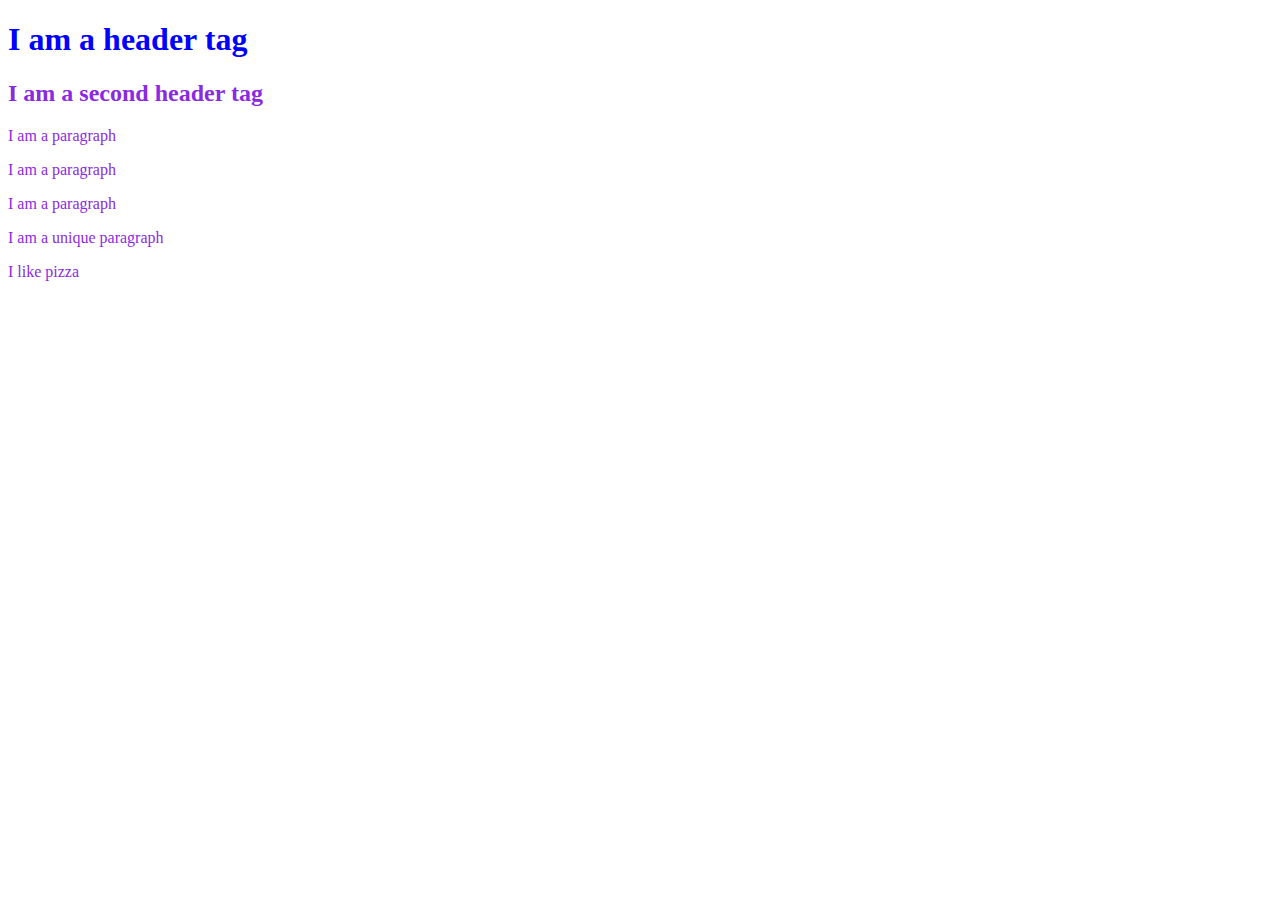
<file: css_lessons/lesson_01/index.html>
<!DOCTYPE html>
<html lang="en">
<head>
  <meta charset="UTF-8">
  <meta name="viewport" content="width=device-width, initial-scale=1.0">
  <title>CSS Lesson 01</title>
  <!-- Import the style.css stylesheet below this comment -->
  <link rel="stylesheet" href="style.css">
  <!--Import the style.css stylesheet above this comment  -->
</head>
<body>
  <h1>I am a header tag</h1>
  <h2 id="h2">I am a second header tag</h2>
  <p class="color-pink">I am a paragraph</p>
  <p class="color-pink">I am a paragraph</p>
  <p class="color-pink">I am a paragraph</p>
  <p class="paragraph">I am a unique paragraph</p>
  <p class="paragraph">I like pizza</p>
</body>
</html>
</file>
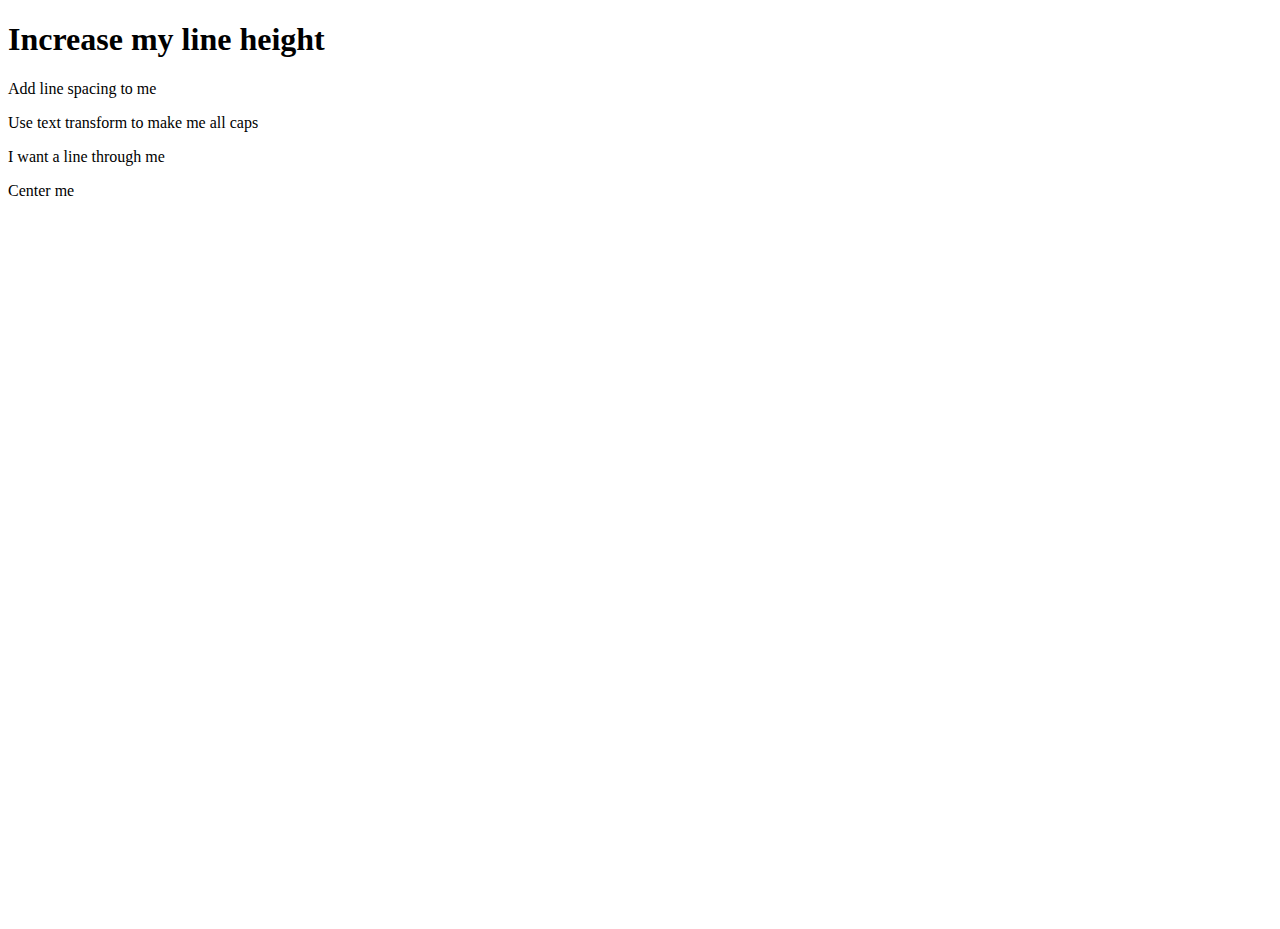
<file: css_lessons/lesson_04/index.html>
<!DOCTYPE html>
<html lang="en">
<head>
  <meta charset="UTF-8">
  <meta name="viewport" content="width=device-width, initial-scale=1.0">
  <title>CSS Lesson 04</title>
  <link rel="stylesheet" href="style.css">
</head>
<body>
  <h1 class="line-height">Increase my line height</h1>
  <p class="letter-spacing">Add line spacing to me</p>
  <p class="uppercase">Use text transform to make me all caps</p>
  <p class="line-through">I want a line through me</p>
  <p class="text-center">Center me</p>
</body>
</html>
</file>
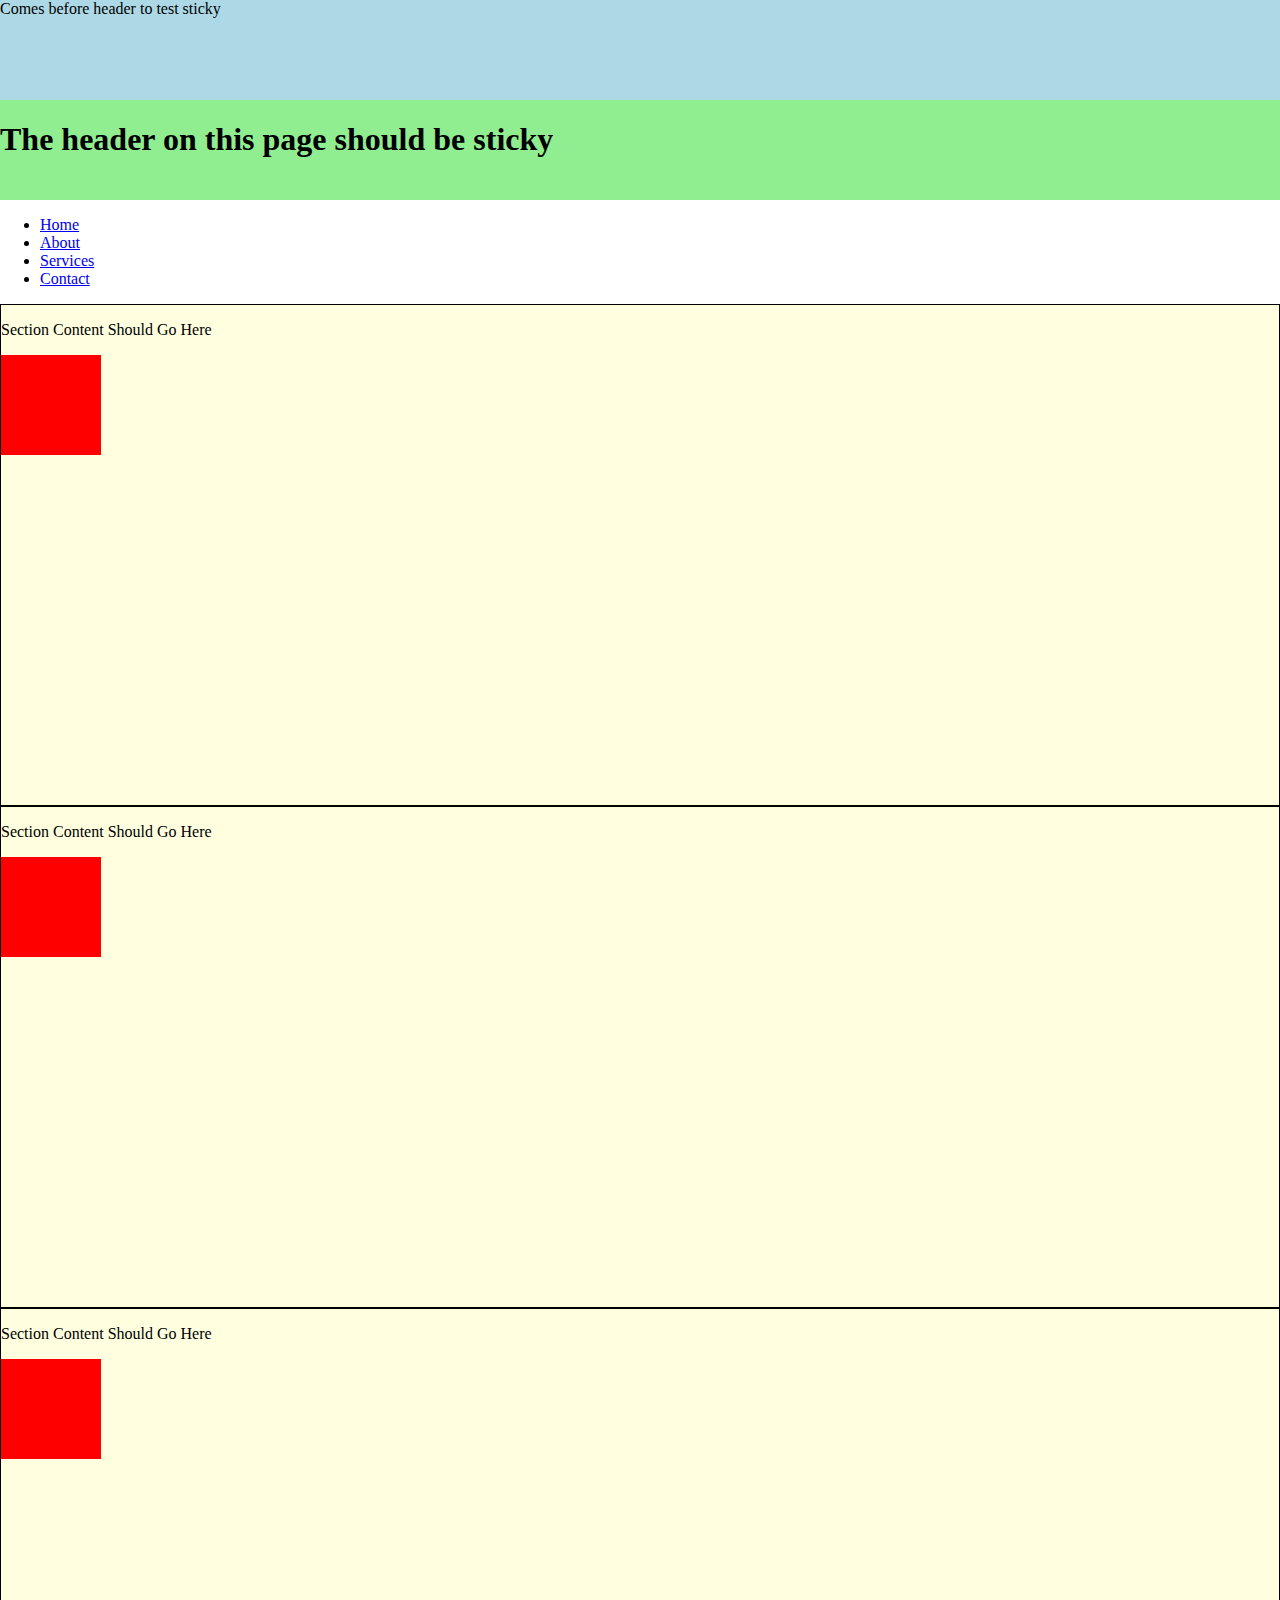
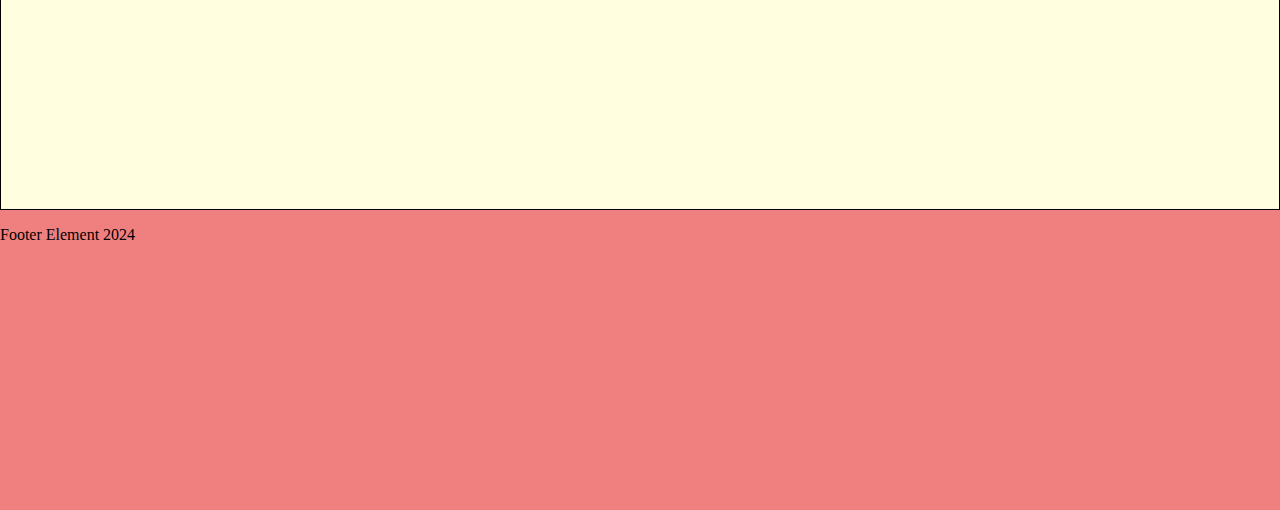
<file: css_lessons/lesson_06/index.html>
<!DOCTYPE html>
<html lang="en">
<head>
  <meta charset="UTF-8">
  <meta name="viewport" content="width=device-width, initial-scale=1.0">
  <title>CSS Lesson 06</title>
  <link rel="stylesheet" href="style.css">
</head>
<body>
  <div class="pre-header">
    Comes before header to test sticky
  </div>
  <header>
    <h1>The header on this page should be sticky</h1>
  </header>
  <nav>
    <ul>
      <li><a href="#">Home</a></li>
      <li><a href="#">About</a></li>
      <li><a href="#">Services</a></li>
      <li><a href="#">Contact</a></li>
    </ul>
  </nav>
  <main>
    <section class="filler">
      <p>Section Content Should Go Here</p>
      <div class="box"></div>
    </section>
    <section class="filler">
      <p>Section Content Should Go Here</p>
      <div class="box"></div>
    </section>
    <section class="filler">
      <p>Section Content Should Go Here</p>
      <div class="box"></div>
    </section>
  </main>
  <footer>
    <p>Footer Element 2024</p>
  </footer>
</body>
</html>
</file>
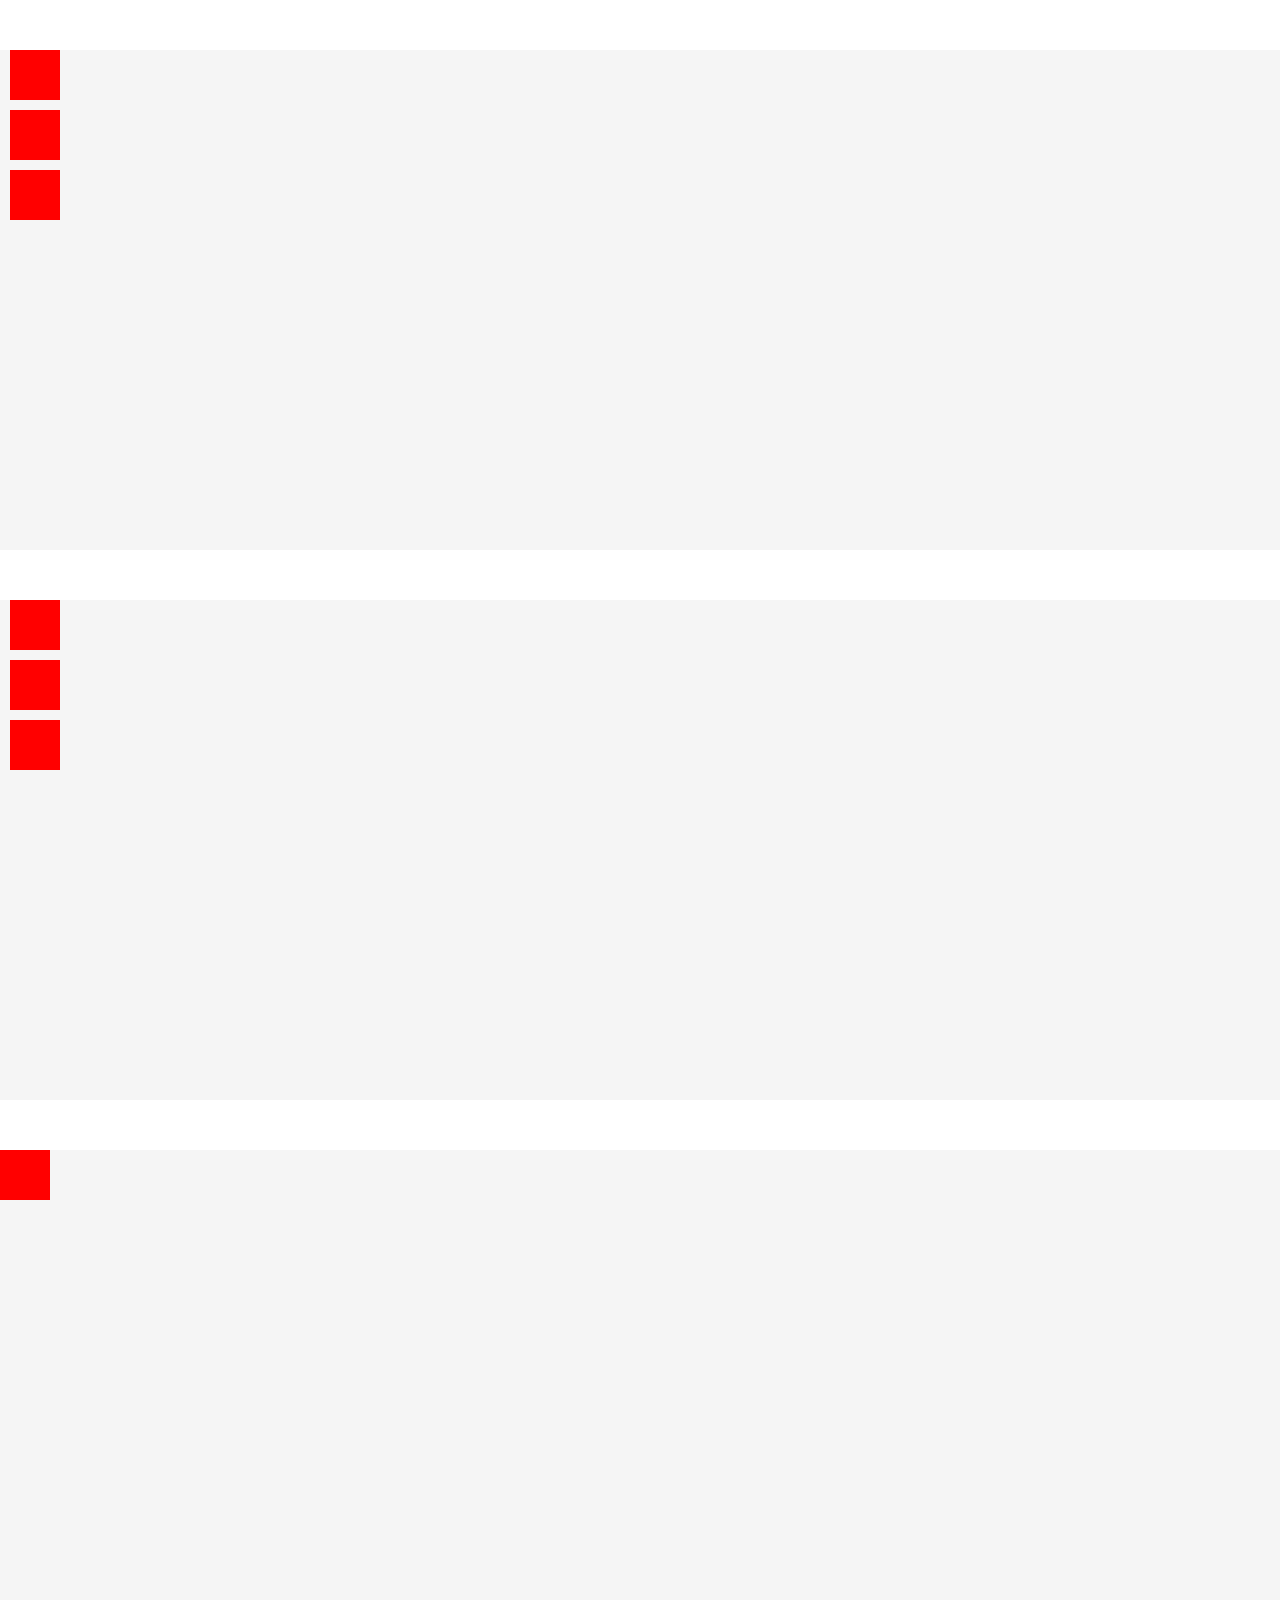
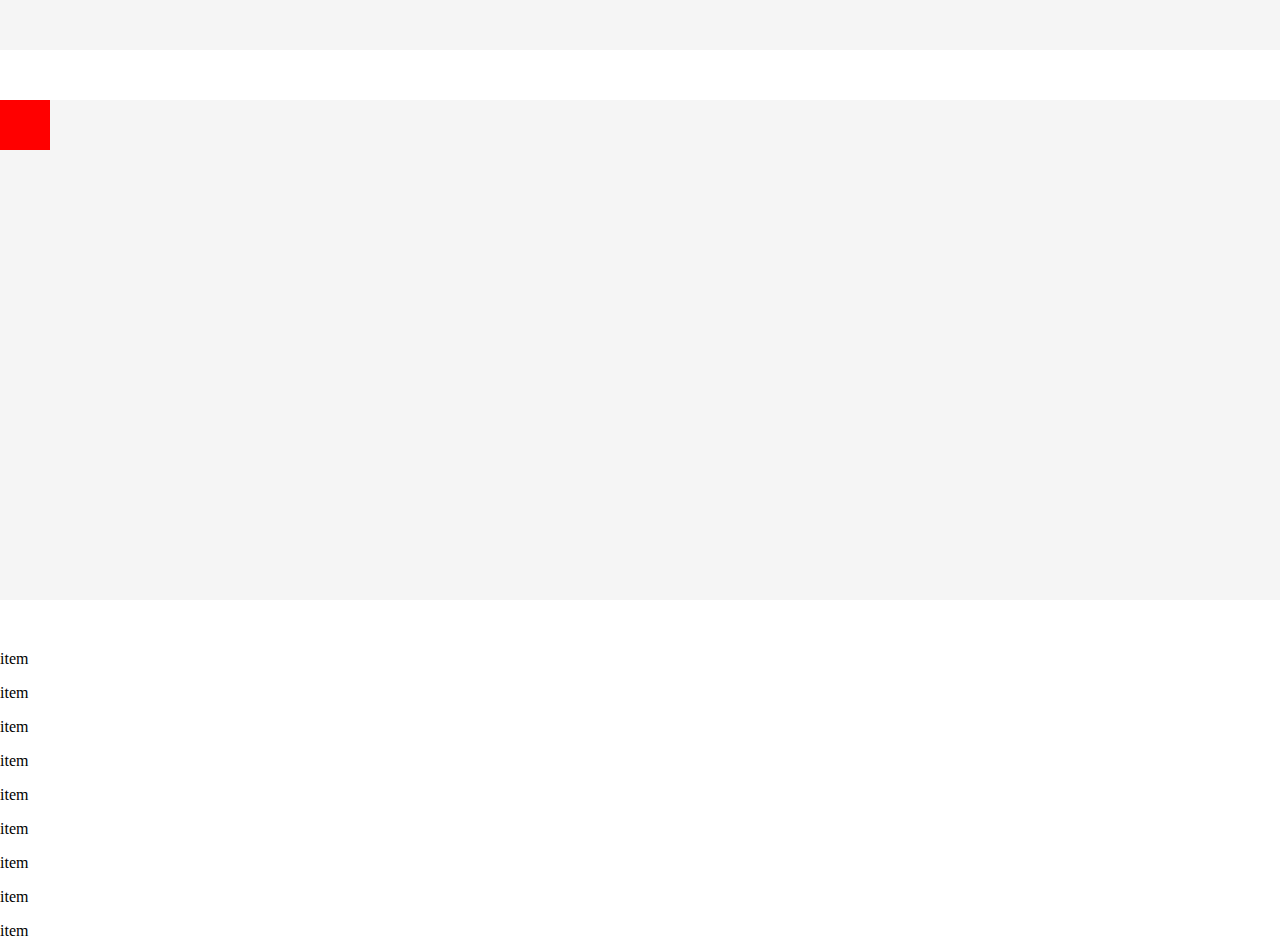
<file: css_lessons/lesson_07/index.html>
<!DOCTYPE html>
<html lang="en">
<head>
  <meta charset="UTF-8">
  <meta name="viewport" content="width=device-width, initial-scale=1.0">
  <title>CSS Lesson 07</title>
  <link rel="stylesheet" href="style.css">
</head>
<body>
  <section class="flex-row template">
    <div class="item margin"></div>
    <div class="item margin"></div>
    <div class="item margin"></div>
  </section>
  <section class="space-even template">
    <div class="item margin"></div>
    <div class="item margin"></div>
    <div class="item margin"></div>
  </section>
  <section class="top-right template">
    <div class="item"></div>
  </section>
  <section class="center template">
    <div class="item"></div>
  </section>
  <section class="grid-container">
    <p class="grid-item">item</p>
    <p class="grid-item">item</p>
    <p class="grid-item">item</p>
    <p class="grid-item">item</p>
    <p class="grid-item">item</p>
    <p class="grid-item">item</p>
    <p class="grid-item">item</p>
    <p class="grid-item">item</p>
    <p class="grid-item">item</p>
  </section>
</body>
</html>
</file>
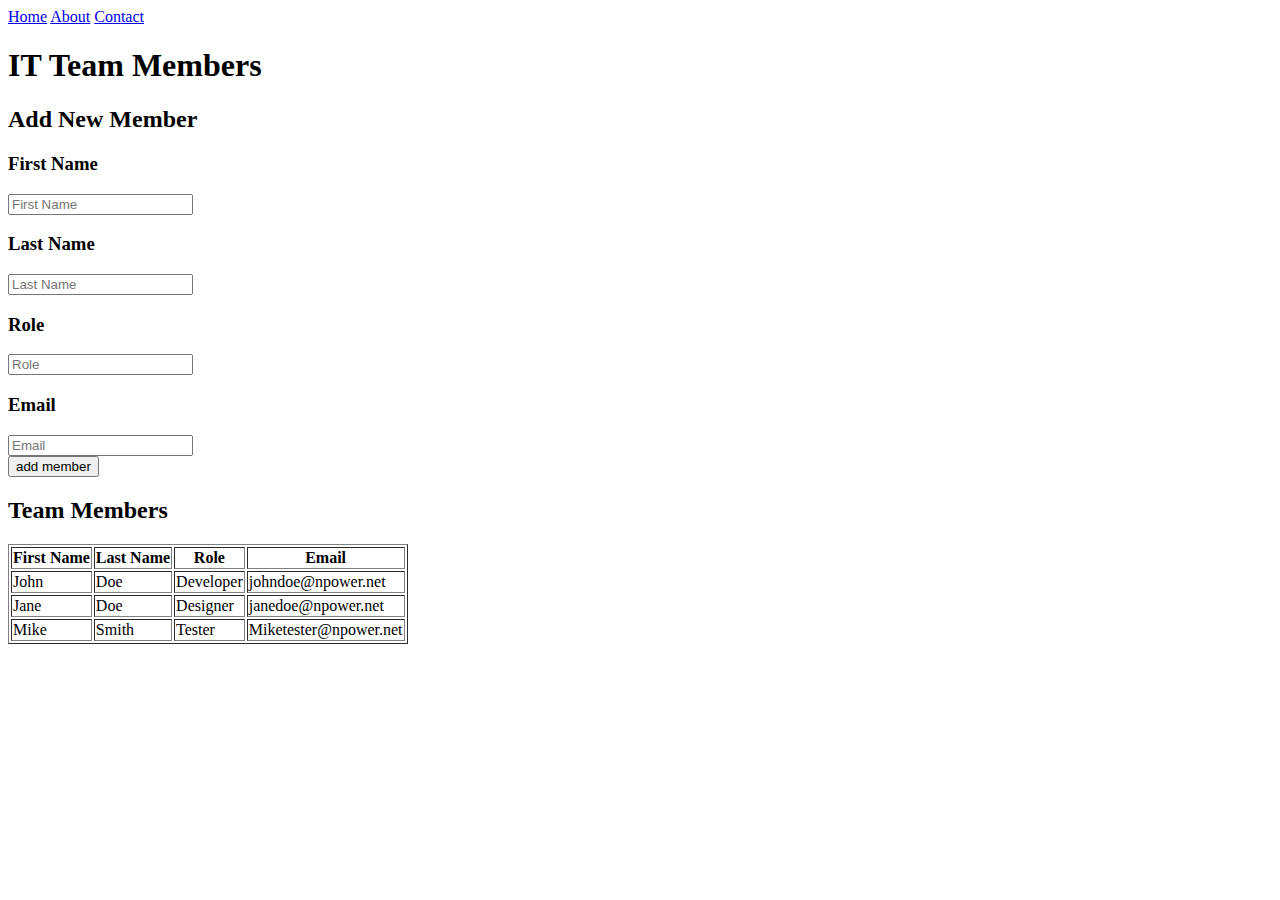
<file: homework/html_project/index.html>
<!DOCTYPE html>
 <html lang="en">
<head>
  <meta charset="UTF-8">
  <meta name="viewport" content="width=device-width, initial-scale=1.0">
  <title>HTML Project</title>
</head>
<body>
 
  <nav>
  <a href="index.html">Home</a>
  <a href="index.html">About</a>
  <a href="index.html">Contact</a>
</nav>
<header>
  <section id="content_section">
    <h1>IT Team Members</h1>
  </section>
  <section id="content_section">
    <h2>Add New Member</h2>
  </section>
</header>
<form>
  <div id="first">
    <h3>First Name</h3>
  </div>
  <label for="attribute needs to be the same as the id">
    <input type="text" placeholder="First Name" name="First Name" id="id goes here">
  </label>
  <br>
  <div id="Last">
    <h3>Last Name</h3>
  </div>
  <label for="attribute needs to be the same as the id">
    <input type="text" placeholder="Last Name" name="Last Name" id="id goes here">
  </label>
  <br>
<div id="roles">
  <h3>Role</h3>
  </div>
  <label for="attribute needs to be the same as the id">
    <input type="text" placeholder="Role" name="Role" id="id goes here">
  </label>
  <br>
  <div id="email">
    <h3>Email</h3>
  </div>
  <label for="attribute needs to be the same as the id">
    <input type="email" placeholder="Email" name="Email" id="id goes here">
  </label>
  <br>
  <button type="submit"> add member
  </button>
  <br>
  <section id="content_section">
    <H2> Team Members</H2>
  </section>
  <table border="1">
      <tr>
        <th>First Name</th>
        <th>Last Name</th>
        <th>Role</th>
        <th>Email</th>
      </tr>
      <tr>
        <td>John</td>
        <td>Doe</td>
        <td>Developer</td>
        <td>johndoe@npower.net</td>
      </tr>
      <tr>
        <td>Jane</td>
        <td>Doe</td>
        <td>Designer</td>
        <td>janedoe@npower.net</td>
      </tr>
      <tr>
        <td>Mike</td>
        <td>Smith</td>
        <td>Tester</td>
        <td>Miketester@npower.net</td>
      </tr>
  </table>
</form>
</main>
</body>
</html>
</file>
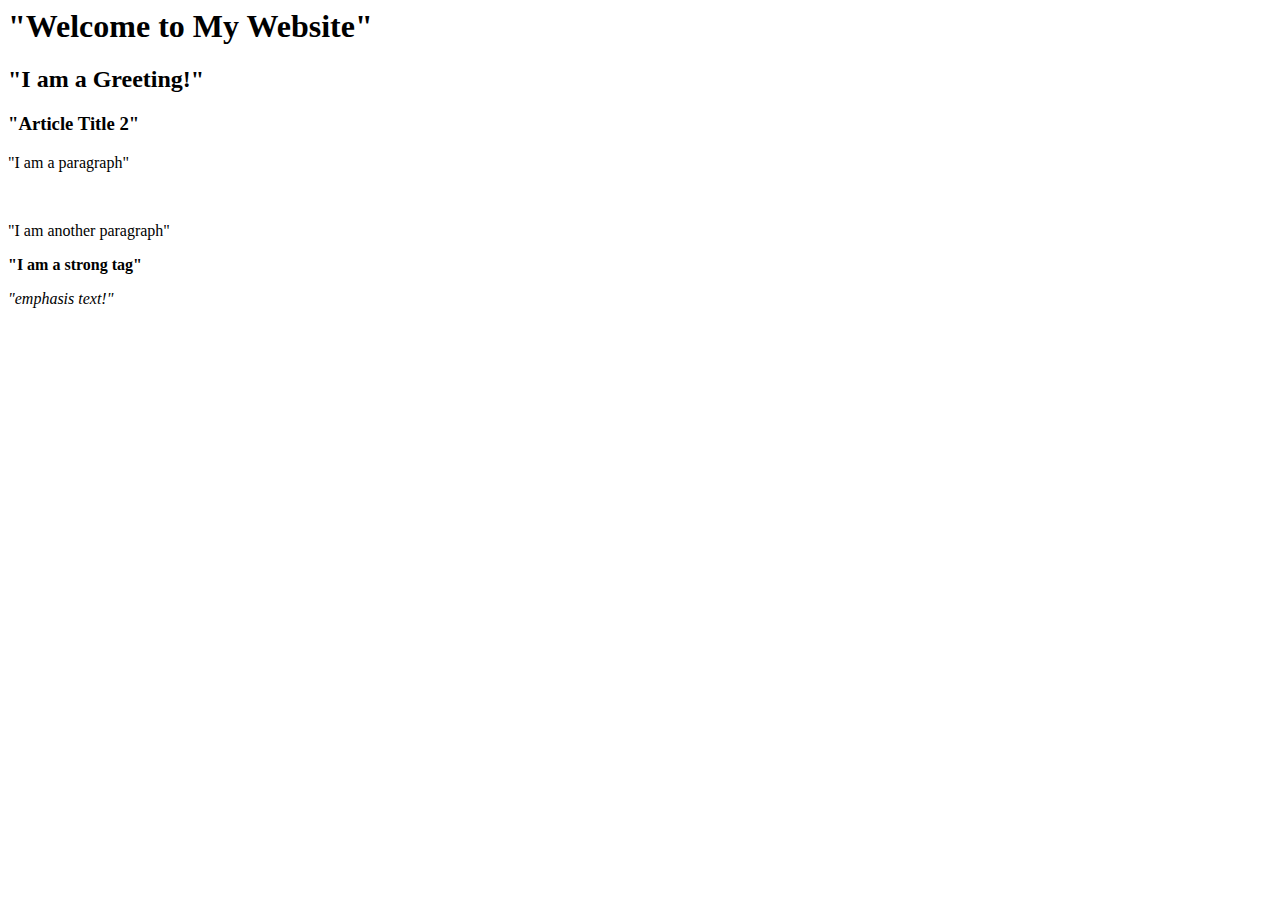
<file: html_lessons/lesson_01/index.html>
<body>
    <header>
        <section id="content_section">
            <h1>"Welcome to My Website"</h1>
        </section>
    </header>
    <main>
        <div id="hello">
            <h2>"I am a Greeting!"</h2>
        </div>
        <div id="my article">
            <H3>"Article Title 2"</H3>
            <p>"I am a paragraph"</p>
            <br>
            <p>"I am another paragraph"</p>
        </div>
        <aside>
            <p><strong>"I am a strong tag"</strong></p>
            <p><em>"emphasis text!"</em></p>
        </aside>
    </main>
    <footer></footer>
</body>
</file>
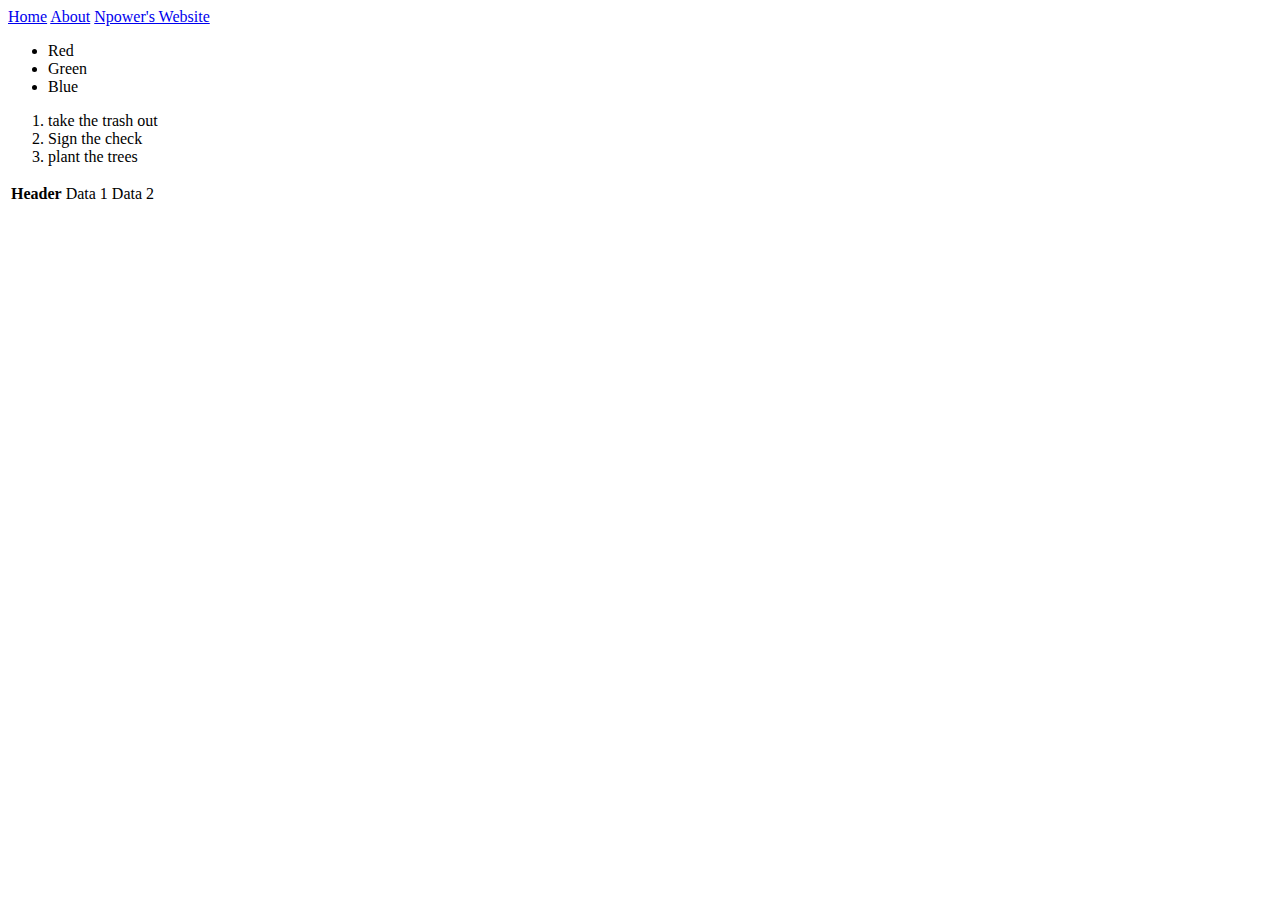
<file: html_lessons/lesson_02/index.html>
<!DOCTYPE html>
<html lang="en">
<head>
  <meta charset="UTF-8">
  <meta name="viewport" content="width=device-width, initial-scale=1.0">
  <title>HTML Lesson 02</title>
</head>
<body>
<!-- Place Your <nav> tag below this comment -->
<nav>
  <a href="index.html">Home</a>
  <a href="about.html">About</a>
  <a href="https://www.npower.org" target="_blank">Npower's Website</a>
</nav>
  <!-- Place Your <nav> tag above this comment -->

  <!-- Place your <section> with an id of "lists" below this comment -->
<section id="colors">
  <ul>
    <li>Red</li>
    <li>Green</li>
    <li>Blue</li>
  </ul>
  <ol>
    <li>take the trash out</li>
    <li>Sign the check</li>
    <li>plant the trees</li>
  </ol>
</section>
  <!-- Place your <section> with an id of "lists" above this comment -->
<table>
  <tr>
    <th>Header</th>
    <td>Data 1</td>
    <td>Data 2</td>
  </tr>
</table>
  <!--Create your <table> element below this Comment-->
  </table>
  <!-- Create your <table> element above this comment -->

  <!-- Place your <section> with an id of "media" below this comment -->

  <!-- Place your <section> with an id of "media" above this comment -->

  <!-- Copy the <iframe> code from your README below this comment -->

  
</body>
</html>
</file>
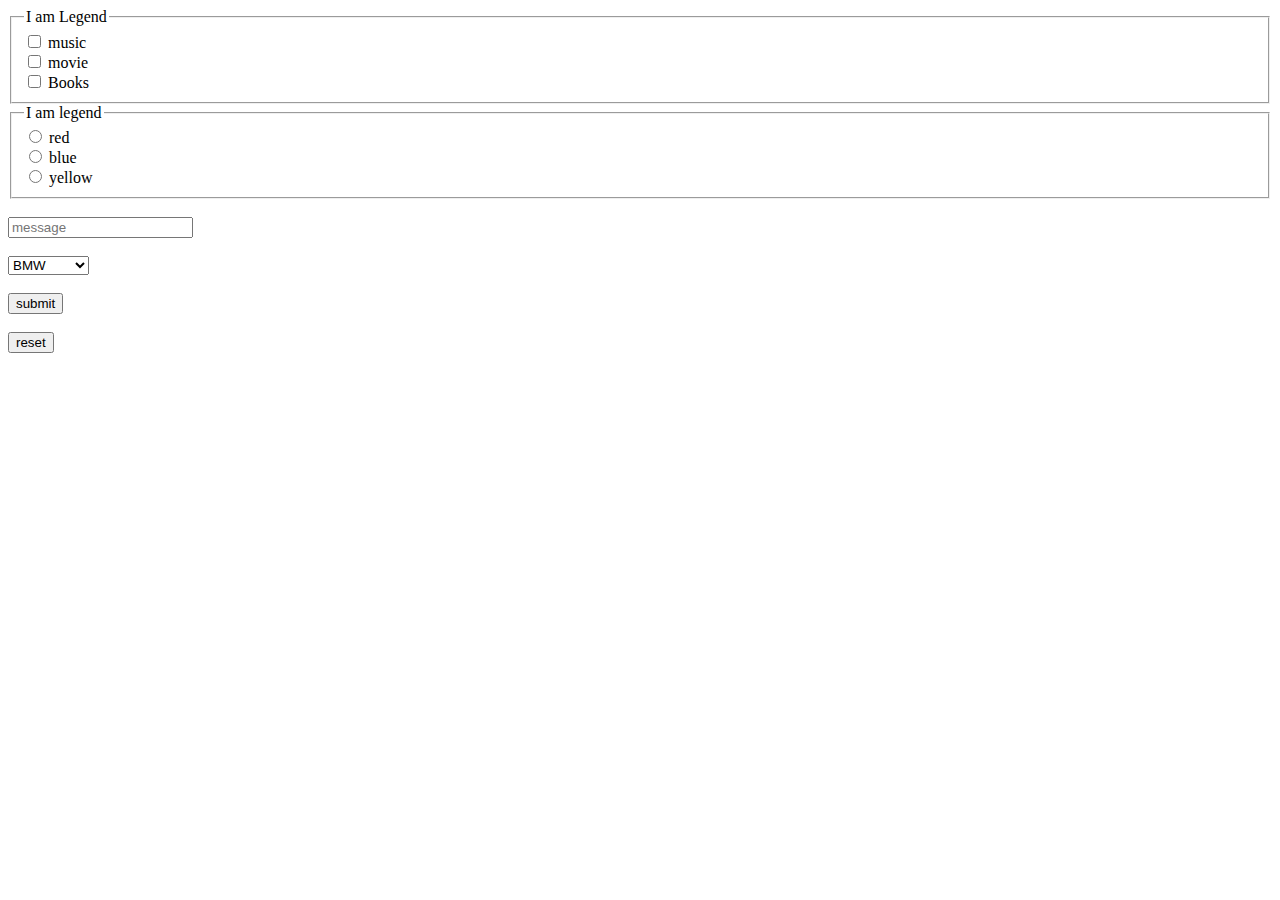
<file: html_lessons/lesson_03/index.html>
<!DOCTYPE html>
<html lang="en">
<head>
  <meta charset="UTF-8">
  <meta name="viewport" content="width=device-width, initial-scale=1.0">
  <title>HTML Lesson 03</title>
</head>
<body>
  <!-- Add your <form> element below this comment -->
  <form>
    <fieldset>
      <legend> I am Legend</legend>
      <label for="for attribute needs to be the same as the input id">
      <input type="checkbox" name="preference" value="music" id="id goes here">
       music
      </label>
      <br>
      <label for="for attribute needs to be the same as the input id">
        <input type="checkbox" name="preference" value="movie" id="id goes here">
         movie 
      </label>
      <br>
      <label for="for attribute needs to be the same as the input id">
        <input type="checkbox" name="preference" value="books" id="id goes here">
         Books
      </label>
      <br>

    </fieldset>
    <fieldset>
      <legend> I am legend</legend>
      <label for="for attribute needs to be the same as the input id">
      <input type="radio" name="color" value="red" id="id goes here">
      red
      </label>
      <br>
      <label for="for attribute needs to the same as the input id">
        <input type="radio" name="color" value="blue" id="id goes here">
        blue
      </label>
      <br>
      <label for="for attribute needs to be the same as the input id">
        <input type="radio" name="color" value="yellow" id="id goes here">
        yellow
      </label>
    </fieldset>
    <br>
    <label for="for attribute needs to be the same as the input id">
      <input type="text" placeholder="message" name="message" id="id goes here">
    </label>
    <br>
    <br>
    <label for="for attribute needs to be the same as the input id">
      <select name="name" id="id goes here">    
        <option value="BMW">BMW</option>
        <option value="Mercedes">Mercedes</option> 
        <option value="Corolla">Corolla</option> 
              </select>
    </label>
    <br>
    <br>
    <Button type="submit">submit
    </Button>
    <br>
    <br>
    <button type="reset">reset
    </button>
  </form>
</body>
</html>
</file>
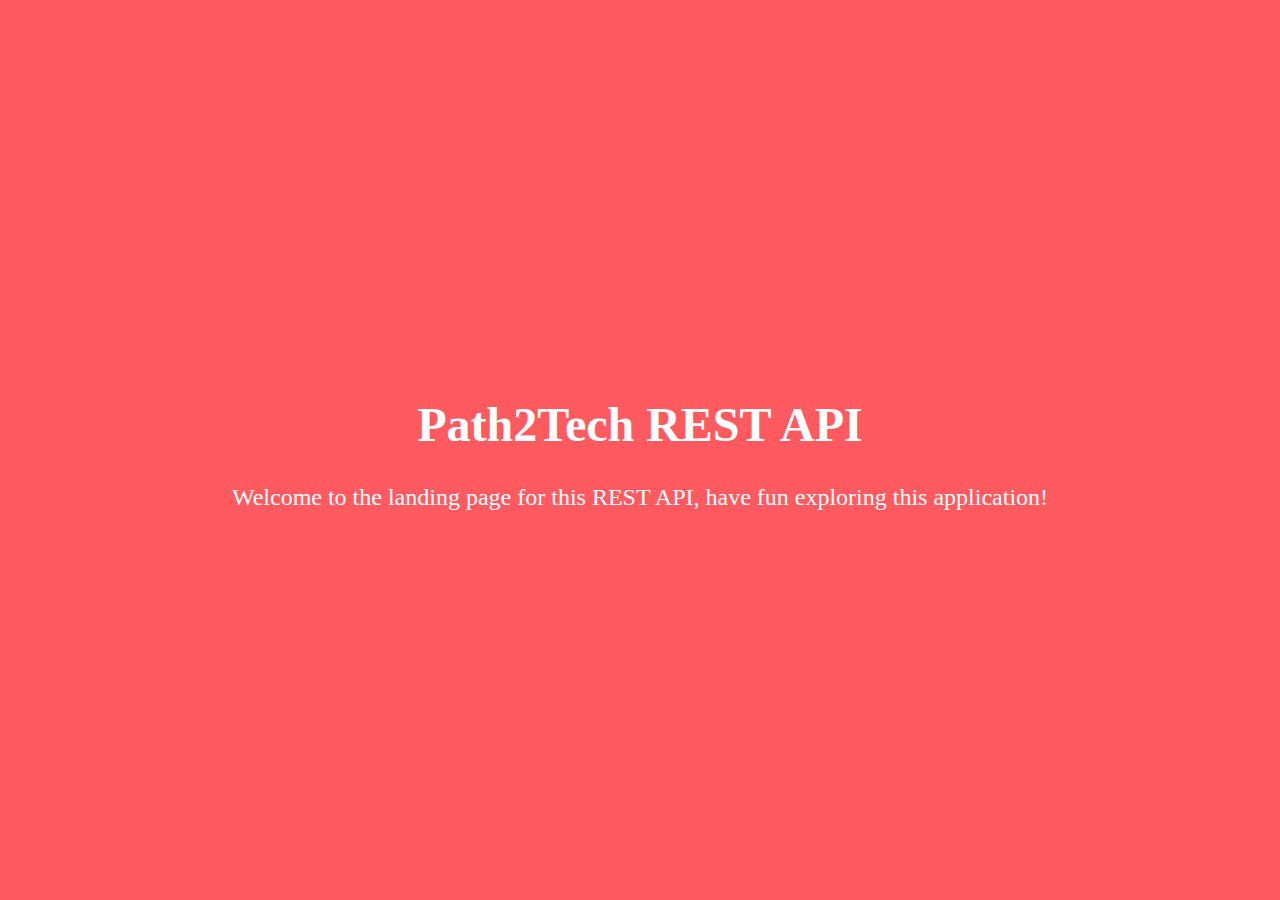
<file: homework/express_project/static/index.html>
<!DOCTYPE html>
<html lang="en">
<head>
  <meta charset="UTF-8">
  <meta name="viewport" content="width=device-width, initial-scale=1.0">
  <title>Path2Tech Cars REST API</title>
  <link rel="stylesheet" href="style.css">
</head>
<body>
  <main id="main-content">
    <section>
      <h1>Path2Tech REST API</h1>
      <p>Welcome to the landing page for this REST API, have fun exploring this application!</p>
    </section>
  </main>
</body>
</html>
</file>
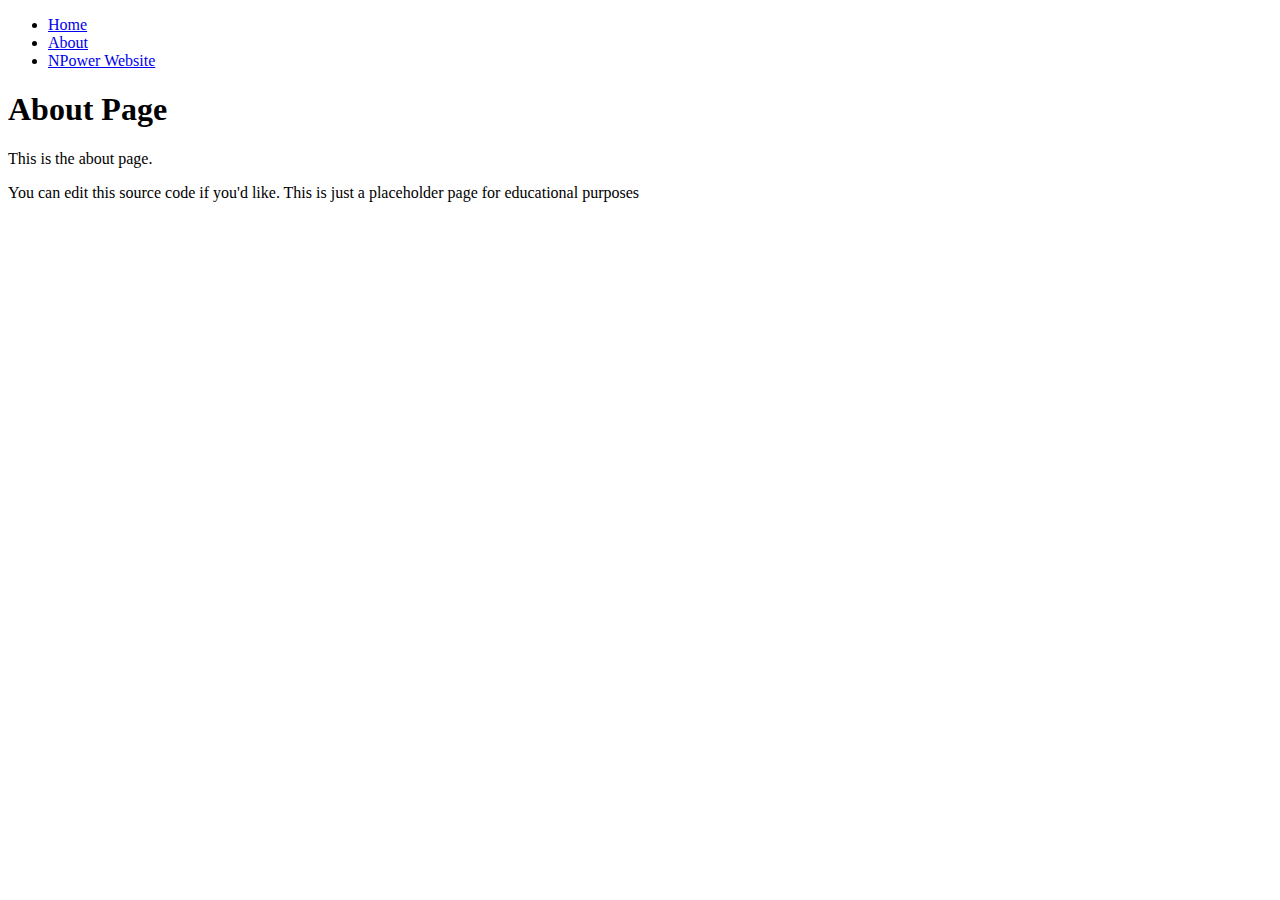
<file: html_lessons/lesson_02/about.html>
<!DOCTYPE html>
<html lang="en">
<head>
  <meta charset="UTF-8">
  <meta name="viewport" content="width=device-width, initial-scale=1.0">
  <title>About Page</title>
</head>
<body>
  <nav>
    <ul>
      <li><a href="index.html">Home</a></li>
      <li><a href="about.html">About</a></li>
      <li> <a href="https://www.npower.org" target="_blank">NPower Website</a></li>
    </ul>
  </nav>
  <main>
    <h1>About Page</h1>
    <p>This is the about page.</p>
    <p>You can edit this source code if you'd like. This is just a placeholder page for educational purposes</p>
  </main>
</body>
</html>
</file>
<file: css_lessons/lesson_01/style.css>
body {
    color: blueviolet;
}
h1 {
    color: blue;
}
</file>
<file: css_lessons/lesson_04/style.css>
body {
  height: 100vh;
  width: 100vw;
}
</file>
<file: css_lessons/lesson_06/style.css>
body {
  min-height: 100vh;
  width: 100vw;
  overflow-y: auto;
  overflow-x: hidden;
  background-color: lightblue;
  margin: 0;
  padding: 0;
  display: flex;
  flex-direction: column;
}
header {
  height: 100px;
  background-color: lightgreen;
}
nav {
  background-color: white;
}
main {
  background-color: lightyellow;
}
footer {
  height: 300px;
  background-color: lightcoral;
}
.filler {
  height: 500px;
  border: solid 1px black;
}
.pre-header {
  height: 100px;
}
.box {
  background-color: red;
  height: 100px;
  width: 100px;
}
</file>
<file: css_lessons/lesson_07/style.css>
body {
  width: 100vw;
  height: 100vh;
  margin: 0;
  padding: 0;
  overflow-y: auto;
  overflow-x: hidden;
}
.template {
  background-color: whitesmoke;
  height: 500px;
  margin: 50px 0;
}
.item {
  background-color: red;
  height: 50px;
  width: 50px;
}
.margin {
  margin: 10px;
}
</file>
<file: homework/express_project/static/style.css>
body {
  margin: 0;
  padding: 0;
}

#main-content {
  height: 100vh;
  width: 100vw;
  background-color: #FF5A5F;
  display: flex;
  justify-content: center;
  align-items: center;
}
h1 {
  font-size: 3rem;
  color: white;
  text-align: center;
}
p {
  font-size: 1.5rem;
  color: white;
  text-align: center;
}
</file>
